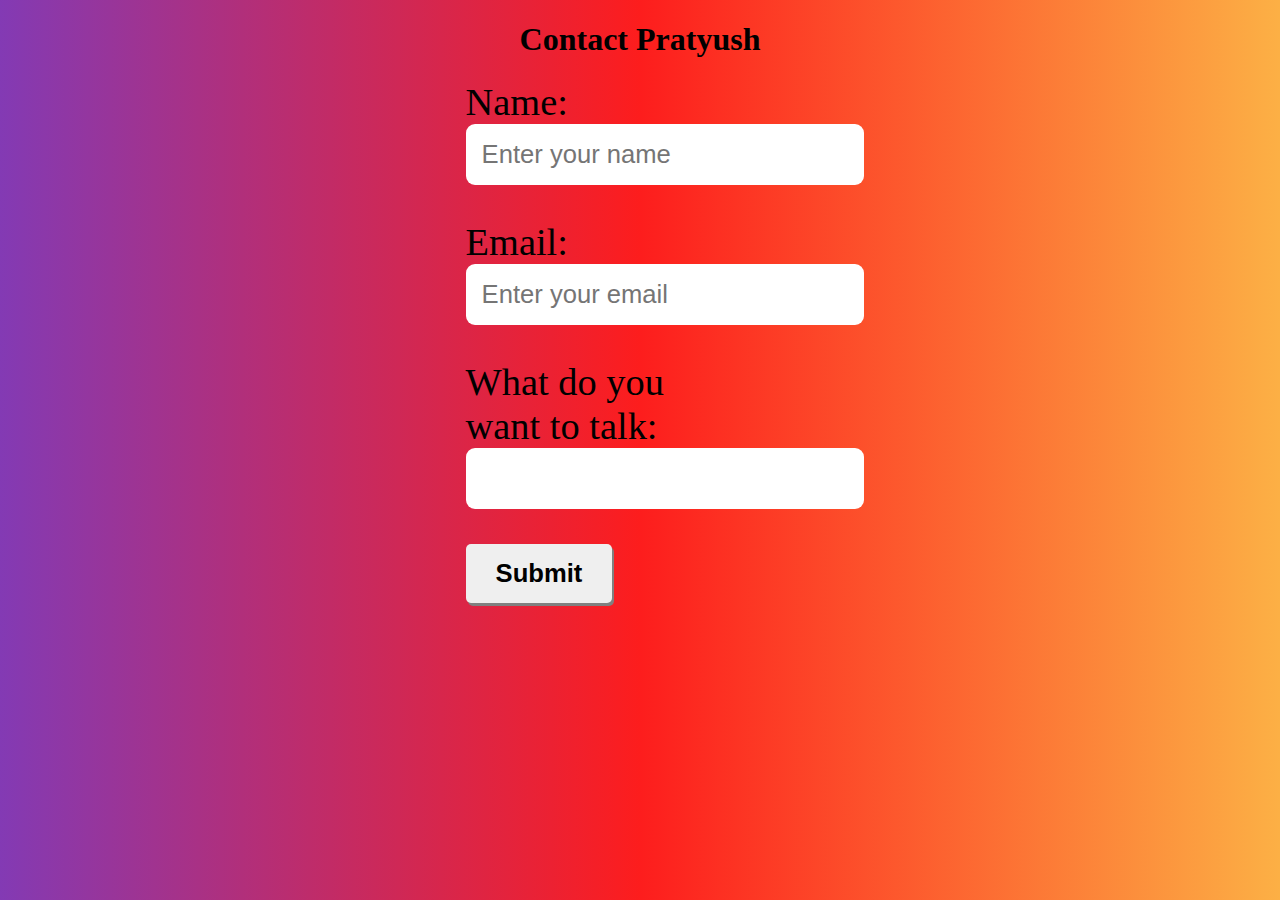
<file: myPortfolioWebsite/form.html>
<!DOCTYPE html>
<html lang="en">
<head>
  <meta charset="UTF-8">
  <meta name="viewport" content="width=device-width, initial-scale=1.0">
  <title>Contact Pratyush</title>
  <link rel="icon" type="image/x-icon" href="./logos and stickers/letter-p favicon.png">
  <link rel="stylesheet" href="./form.css">
</head>
<body>
  <section class="contact">
    <h1 class="h-primary center">Contact Pratyush</h1>
    
    <div class="contact-box">
      <form action="https://formsubmit.co/pratyush2349@gmail.com" method="POST">
        <div class="form-group">
          <label for="name">Name: </label>
          <input type="text" name="name" placeholder="Enter your name" class="name" required>
        </div>
        <div class="form-group">
          <label for="email">Email: </label>
          <input type="email" name="name"  class="email"  placeholder="Enter your email" required>
        </div>
        <div class="form-group">
          <label for="message">What do you want to talk: </label>
          <input type="text" name="message" class="message" required>
        </div>
        <button>Submit</button>
      </form>
    </div>
  </section>
</body>
</html>
</file>
<file: myPortfolioWebsite/form.css>
body{
    background: rgb(131,58,180);
background: linear-gradient(90deg, rgba(131,58,180,1) 0%, rgba(253,29,29,1) 50%, rgba(252,176,69,1) 100%);
font-style: sans-serif;
}
.contact-box{
    display: flex;
    justify-content: center;
    align-items: center;
    padding-bottom: 34px;
    padding-right: 120px;
}
.contact-box input, .contact-box textarea{
    /* width: 80%; */
    padding: 1rem;
    border-radius: 9px;
    font-size: 2vw;
    border-style: none;
    padding-right: 50px;
}
.contact-box form{
    width: 20%;
}
.contact-box label{
    font-size: 3vw;
    font-family: 'Bree Serif', serif;
}
.contact>h1{
    text-align: center;
}
.form-group{
    margin-bottom: 35px;
}

button{
    padding: 15px 30px;
    font-size: 2vw;
    border-style: none;
    border-radius: 5px;
    font-weight: bold;
    cursor: pointer;
  
  box-shadow: 2px 3px grey;
  margin-bottom: 45px;
}
button:active {
    scale: 0.9;
    transition: all ease 0.3;
  }

@media (max-width: 600px){
    .contact-box input, .contact-box textarea{
        font-size: 2vh;
        padding-right: 50px;
    }
    button{
        font-size: 3vw;
    }
}
</file>
